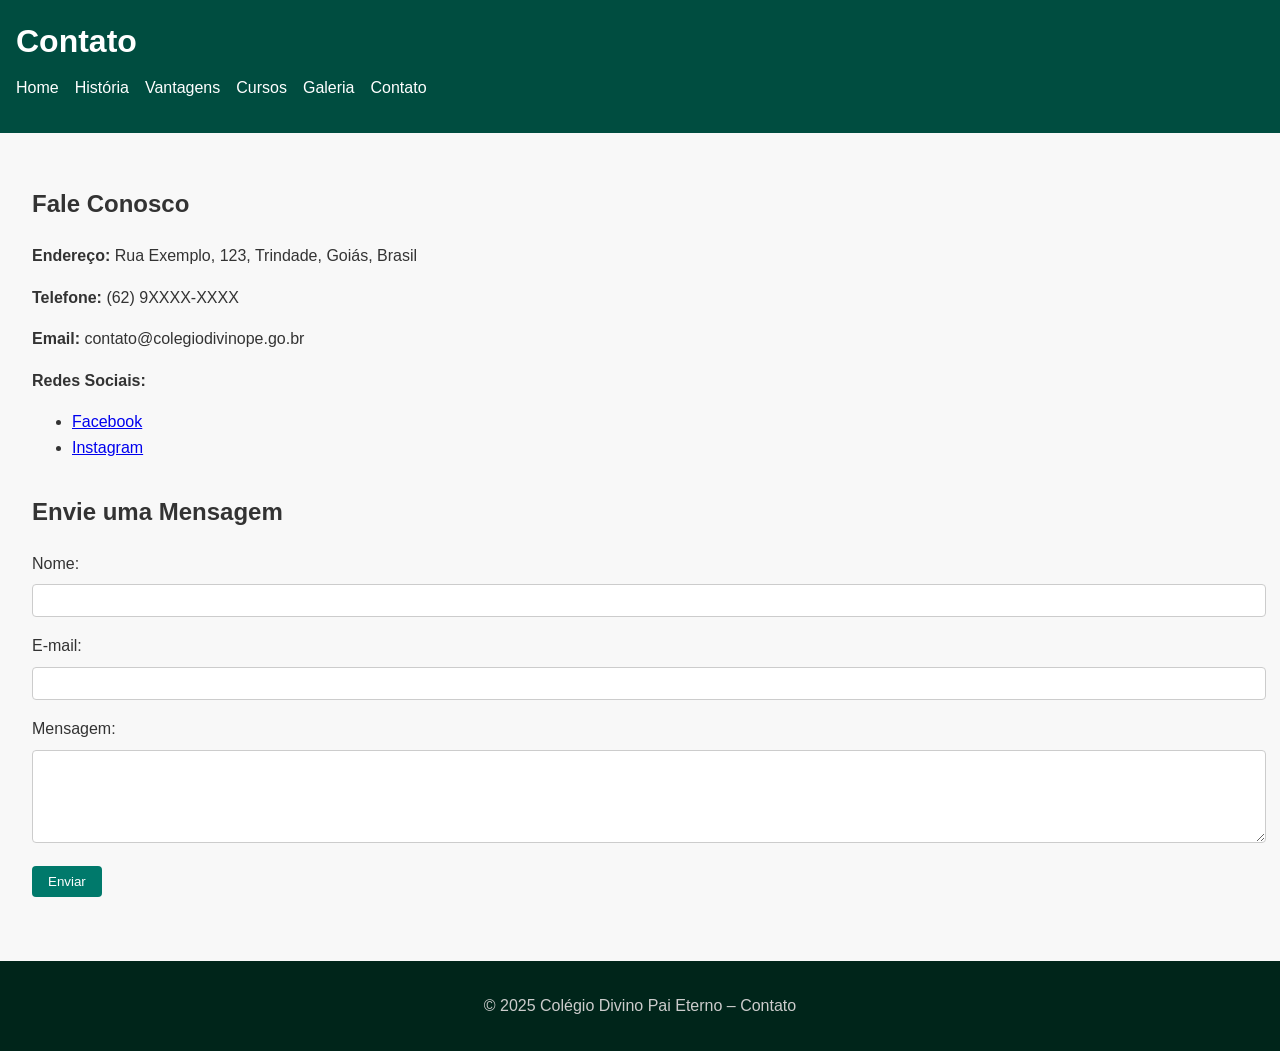
<file: contato.html>
<!DOCTYPE html>
<html lang="pt-BR">
<head>
  <meta charset="UTF-8" />
  <meta name="viewport" content="width=device-width, initial-scale=1.0" />
  <title>Contato – Colégio Divino Pai Eterno</title>
  <link rel="stylesheet" href="styles.css" />
</head>
<body>
  <header>
    <h1>Contato</h1>
    <nav>
      <ul>
        <li><a href="index.html">Home</a></li>
        <li><a href="historia.html">História</a></li>
        <li><a href="vantagens.html">Vantagens</a></li>
        <li><a href="cursos.html">Cursos</a></li>
        <li><a href="galeria.html">Galeria</a></li>
        <li><a href="contato.html">Contato</a></li>
      </ul>
    </nav>
  </header>

  <main>
    <section id="informacoes">
      <h2>Fale Conosco</h2>
      <p><strong>Endereço:</strong> Rua Exemplo, 123, Trindade, Goiás, Brasil</p>
      <p><strong>Telefone:</strong> (62) 9XXXX-XXXX</p>
      <p><strong>Email:</strong> contato@colegiodivinope.go.br</p>
      <p><strong>Redes Sociais:</strong></p>
      <ul>
        <li><a href="#">Facebook</a></li>
        <li><a href="#">Instagram</a></li>
      </ul>
    </section>

    <section id="formulario">
      <h2>Envie uma Mensagem</h2>
      <form id="contactForm">
        <label for="nome">Nome:</label><br/>
        <input type="text" id="nome" name="nome" required /><br/>
        <label for="email">E-mail:</label><br/>
        <input type="email" id="email" name="email" required /><br/>
        <label for="mensagem">Mensagem:</label><br/>
        <textarea id="mensagem" name="mensagem" rows="5" required></textarea><br/>
        <button type="submit">Enviar</button>
      </form>
      <div id="status"></div>
    </section>
  </main>

  <footer>
    <p>&copy; 2025 Colégio Divino Pai Eterno – Contato</p>
  </footer>

  <script src="script.js"></script>
</body>
</html>
</file>
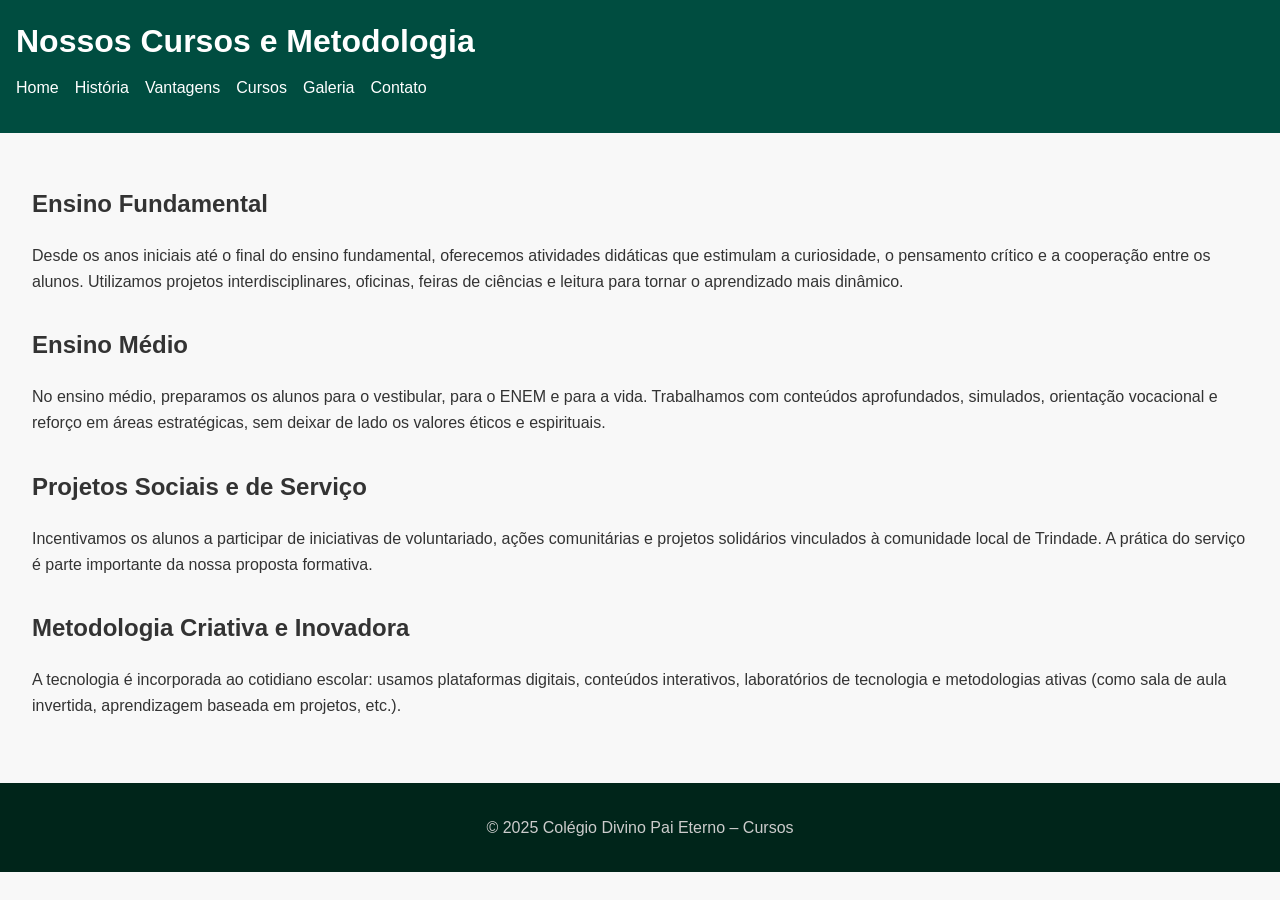
<file: cursos.html>
<!DOCTYPE html>
<html lang="pt-BR">
<head>
  <meta charset="UTF-8" />
  <meta name="viewport" content="width=device-width, initial-scale=1.0" />
  <title>Cursos – Colégio Divino Pai Eterno</title>
  <link rel="stylesheet" href="styles.css" />
</head>
<body>
  <header>
    <h1>Nossos Cursos e Metodologia</h1>
    <nav>
      <ul>
        <li><a href="index.html">Home</a></li>
        <li><a href="historia.html">História</a></li>
        <li><a href="vantagens.html">Vantagens</a></li>
        <li><a href="cursos.html">Cursos</a></li>
        <li><a href="galeria.html">Galeria</a></li>
        <li><a href="contato.html">Contato</a></li>
      </ul>
    </nav>
  </header>

  <main>
    <section id="ensino-fundamental">
      <h2>Ensino Fundamental</h2>
      <p>
        Desde os anos iniciais até o final do ensino fundamental, oferecemos atividades didáticas que estimulam
        a curiosidade, o pensamento crítico e a cooperação entre os alunos. Utilizamos projetos interdisciplinares,
        oficinas, feiras de ciências e leitura para tornar o aprendizado mais dinâmico.
      </p>
    </section>

    <section id="ensino-medio">
      <h2>Ensino Médio</h2>
      <p>
        No ensino médio, preparamos os alunos para o vestibular, para o ENEM e para a vida. Trabalhamos com conteúdos
        aprofundados, simulados, orientação vocacional e reforço em áreas estratégicas, sem deixar de lado os valores
        éticos e espirituais.
      </p>
    </section>

    <section id="projetos-sociais">
      <h2>Projetos Sociais e de Serviço</h2>
      <p>
        Incentivamos os alunos a participar de iniciativas de voluntariado, ações comunitárias e projetos solidários
        vinculados à comunidade local de Trindade. A prática do serviço é parte importante da nossa proposta formativa.
      </p>
    </section>

    <section id="metodologia-criativa">
      <h2>Metodologia Criativa e Inovadora</h2>
      <p>
        A tecnologia é incorporada ao cotidiano escolar: usamos plataformas digitais, conteúdos interativos, laboratórios
        de tecnologia e metodologias ativas (como sala de aula invertida, aprendizagem baseada em projetos, etc.).
      </p>
    </section>
  </main>

  <footer>
    <p>&copy; 2025 Colégio Divino Pai Eterno – Cursos</p>
  </footer>

  <script src="script.js"></script>
</body>
</html>
</file>
<file: styles.css>
/* styles.css */

body {
  font-family: Arial, sans-serif;
  line-height: 1.6;
  margin: 0;
  padding: 0;
  background-color: #f8f8f8;
  color: #333;
}

header {
  background-color: #004d40;
  color: #fff;
  padding: 1rem;
}

header h1 {
  margin: 0;
}

nav ul {
  list-style: none;
  padding: 0;
  display: flex;
  gap: 1rem;
  margin-top: 0.5rem;
}

nav a {
  color: #fff;
  text-decoration: none;
}

main {
  padding: 2rem;
}

section {
  margin-bottom: 2rem;
}

section img {
  max-width: 100%;
  height: auto;
  margin-top: 1rem;
  border-radius: 8px;
}

.grid-fotos {
  display: grid;
  grid-template-columns: repeat(auto-fit, minmax(200px, 1fr));
  gap: 1rem;
}

footer {
  background-color: #00251a;
  color: #ccc;
  text-align: center;
  padding: 1rem;
}

button {
  background-color: #00796b;
  color: white;
  border: none;
  padding: 0.5rem 1rem;
  border-radius: 4px;
  cursor: pointer;
}

button:hover {
  background-color: #004d40;
}

input, textarea {
  width: 100%;
  padding: 0.5rem;
  margin-top: 0.5rem;
  margin-bottom: 1rem;
  border: 1px solid #ccc;
  border-radius: 4px;
}
</file>
